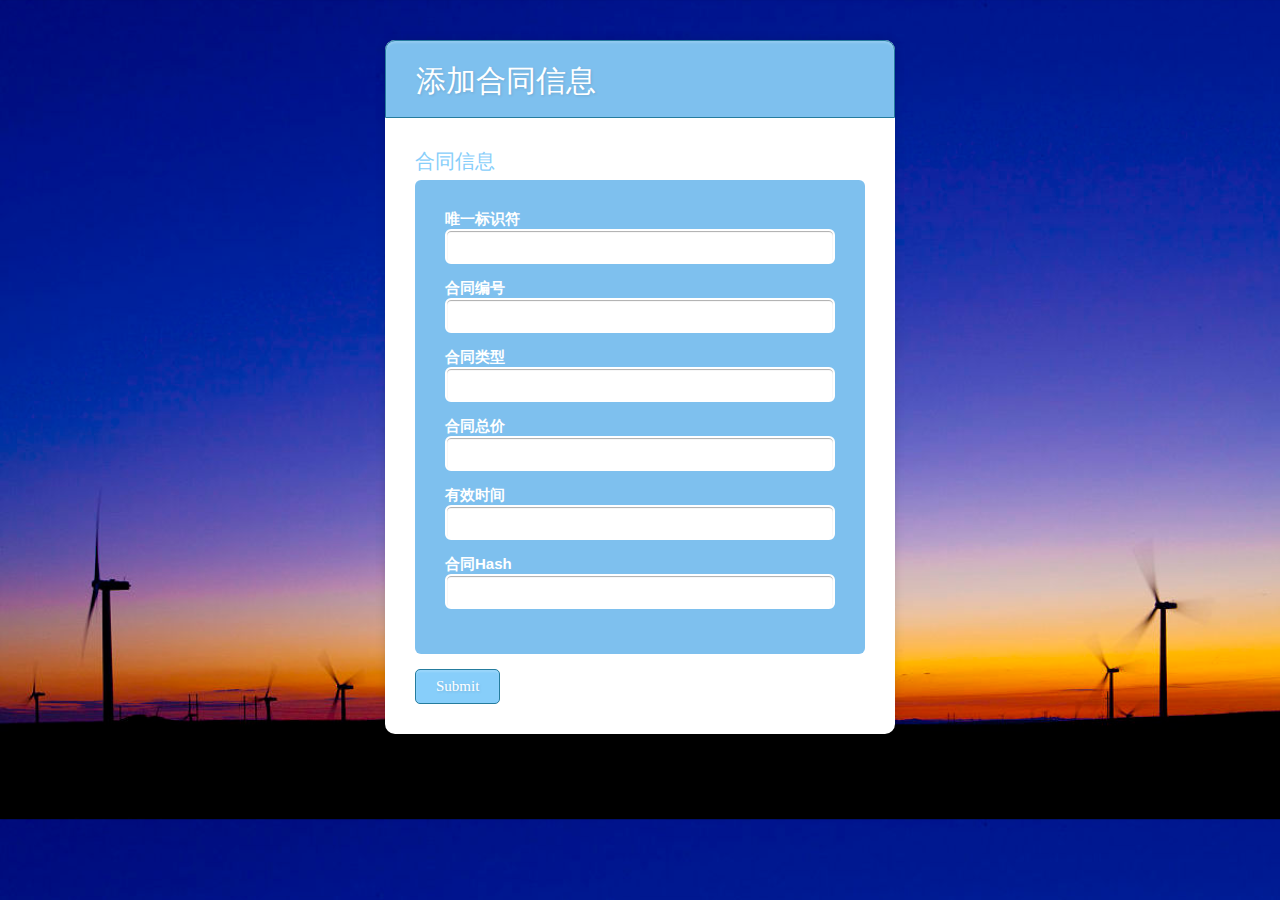
<file: Jedi/views/form_area.html>
<!DOCTYPE HTML>
<html>
<head>
    <meta http-equiv="Content-Type" content="text/html; charset=utf-8">
    <title>Form Style 10</title>
    <style type="text/css">
        body {
            background-image: url("../static/css/transit_form.jpg");
            background-size: cover;
        }

        .form-wrapper {
            width: 490px;
            padding: 8px;
            margin: 50px auto;
            overflow: hidden;
            border-width: 1px;
            border-style: solid;
            border-color: #dedede #bababa #aaa #bababa;
            box-shadow: 0 3px 3px rgba(255, 255, 255, .1), 0 3px 0 #bbb, 0 4px 0 #aaa, 0 5px 5px #444;
            border-radius: 10px;
            background-color: #f6f6f6;
            background-image: linear-gradient(top, #f6f6f6, #eae8e8);
        }

        .form-wrapper #search {
            width: 330px;
            height: 21px;
            padding: 10px 5px;
            float: left;
            font: bold 16px 'lucida sans', 'trebuchet MS', 'Tahoma';
            border: 1px solid #ccc;
            box-shadow: 0 1px 1px #ddd inset, 0 1px 0 #fff;
            border-radius: 3px;
        }

        .form-wrapper #search:focus {
            outline: 0;
            border-color: #aaa;
            box-shadow: 0 1px 1px #bbb inset;
        }

        .form-wrapper #search::-webkit-input-placeholder {
            color: #999;
            font-weight: normal;
        }

        .form-wrapper #search:-moz-placeholder {
            color: #999;
            font-weight: normal;
        }

        .form-wrapper #search:-ms-input-placeholder {
            color: #999;
            font-weight: normal;
        }

        .form-wrapper #submit {
            float: right;
            border: 1px solid #00748f;
            height: 42px;
            width: 100px;
            padding: 0;
            cursor: pointer;
            font: bold 15px Arial, Helvetica;
            color: #fafafa;
            text-transform: uppercase;
            background-color: #7ec0ee;
            background-image: linear-gradient(top, #31b2c3, #0483a0);
            -moz-border-radius: 3px;
            -webkit-border-radius: 3px;
            border-radius: 3px;
            text-shadow: 0 1px 0 rgba(0, 0, 0, .3);
            box-shadow: 0 1px 0 rgba(255, 255, 255, 0.3) inset, 0 1px 0 #fff;
        }

        .form-wrapper #submit:hover,
        .form-wrapper #submit:focus {
            background-color: #31b2c3;
            background-image: linear-gradient(top, #0483a0, #31b2c3);
        }

        .form-wrapper #submit:active {
            outline: 0;
            box-shadow: 0 1px 4px rgba(0, 0, 0, 0.5) inset;
        }

        .form-wrapper #submit::-moz-focus-inner {
            border: 0;
        }

        .form-style-10 {
            max-width: 450px;
            padding: 30px;
            margin: 40px auto;
            background: #FFF;
            border-radius: 10px;
            -webkit-border-radius: 10px;
            -moz-border-radius: 10px;
            box-shadow: 0px 0px 10px rgba(0, 0, 0, 0.13);
            -moz-box-shadow: 0px 0px 10px rgba(0, 0, 0, 0.13);
            -webkit-box-shadow: 0px 0px 10px rgba(0, 0, 0, 0.13);
        }

        .form-style-10 .inner-wrap {
            padding: 30px;
            background: #7ec0ee;
            border-radius: 6px;
            margin-bottom: 15px;
        }

        .form-style-10 h1 {
            background: #7ec0ee;
            padding: 20px 30px 15px 30px;
            margin: -30px -30px 30px -30px;
            border-radius: 10px 10px 0 0;
            -webkit-border-radius: 10px 10px 0 0;
            -moz-border-radius: 10px 10px 0 0;
            color: #fff;
            text-shadow: 1px 1px 3px rgba(0, 0, 0, 0.12);
            font: normal 30px 'Bitter', serif;
            -moz-box-shadow: inset 0px 2px 2px 0px rgba(255, 255, 255, 0.17);
            -webkit-box-shadow: inset 0px 2px 2px 0px rgba(255, 255, 255, 0.17);
            box-shadow: inset 0px 2px 2px 0px rgba(255, 255, 255, 0.17);
            border: 1px solid #257C9E;
        }

        .form-style-10 h1 > span {
            display: block;
            margin-top: 2px;
            font: 13px Arial, Helvetica, sans-serif;
        }

        .form-style-10 label {
            display: block;
            font: bold 15px Arial, Helvetica;
            color: #fff;
            margin-bottom: 15px;
        }

        .form-style-10 input[type="text"],
        .form-style-10 input[type="date"],
        .form-style-10 input[type="datetime"],
        .form-style-10 input[type="email"],
        .form-style-10 input[type="number"],
        .form-style-10 input[type="search"],
        .form-style-10 input[type="time"],
        .form-style-10 input[type="url"],
        .form-style-10 input[type="password"],
        .form-style-10 textarea,
        .form-style-10 select {
            display: block;
            box-sizing: border-box;
            -webkit-box-sizing: border-box;
            -moz-box-sizing: border-box;
            width: 100%;
            padding: 8px;
            border-radius: 6px;
            -webkit-border-radius: 6px;
            -moz-border-radius: 6px;
            border: 2px solid #fff;
            box-shadow: inset 0px 1px 1px rgba(0, 0, 0, 0.33);
            -moz-box-shadow: inset 0px 1px 1px rgba(0, 0, 0, 0.33);
            -webkit-box-shadow: inset 0px 1px 1px rgba(0, 0, 0, 0.33);
        }

        .form-style-10 .section {
            font: normal 20px 'Bitter', serif;
            color: #87cefa;
            margin-bottom: 5px;
        }

        .form-style-10 input[type="button"],
        .form-style-10 input[type="submit"] {
            background: #87cefa;
            padding: 8px 20px 8px 20px;
            border-radius: 5px;
            -webkit-border-radius: 5px;
            -moz-border-radius: 5px;
            color: #fff;
            text-shadow: 1px 1px 3px rgba(0, 0, 0, 0.12);
            font: normal 30px 'Bitter', serif;
            -moz-box-shadow: inset 0px 2px 2px 0px rgba(255, 255, 255, 0.17);
            -webkit-box-shadow: inset 0px 2px 2px 0px rgba(255, 255, 255, 0.17);
            box-shadow: inset 0px 2px 2px 0px rgba(255, 255, 255, 0.17);
            border: 1px solid #257C9E;
            font-size: 15px;
        }

        .form-style-10 input[type="button"]:hover,
        .form-style-10 input[type="submit"]:hover {
            background: #2A6881;
            -moz-box-shadow: inset 0px 2px 2px 0px rgba(255, 255, 255, 0.28);
            -webkit-box-shadow: inset 0px 2px 2px 0px rgba(255, 255, 255, 0.28);
            box-shadow: inset 0px 2px 2px 0px rgba(255, 255, 255, 0.28);
        }
    </style>
</head>

<body>
<div class="form-style-10">
    <h1>添加合同信息</h1>
    <form method="get" action="form_area" novalidate>
        <div class="section">合同信息</div>
        <div class="inner-wrap">
            <label>唯一标识符<input type="text" name="rentingID"/></label>
            <label>合同编号<input type="text" name="sqbh"/></label>
            <label>合同类型<input type="text" name="sqdz"/></label>
            <label>合同总价<input type="text" name="sqwlbh"/></label>
            <label>有效时间<input type="text" name="sqmjxm"/></label>
            <label>合同Hash<input type="text" name="sqmjgh"/></label>
        </div>
        <div class="button-section">
            <input type="submit" name="Sign Up"/>
        </div>
    </form>
</div>

</body>
</html>
</file>
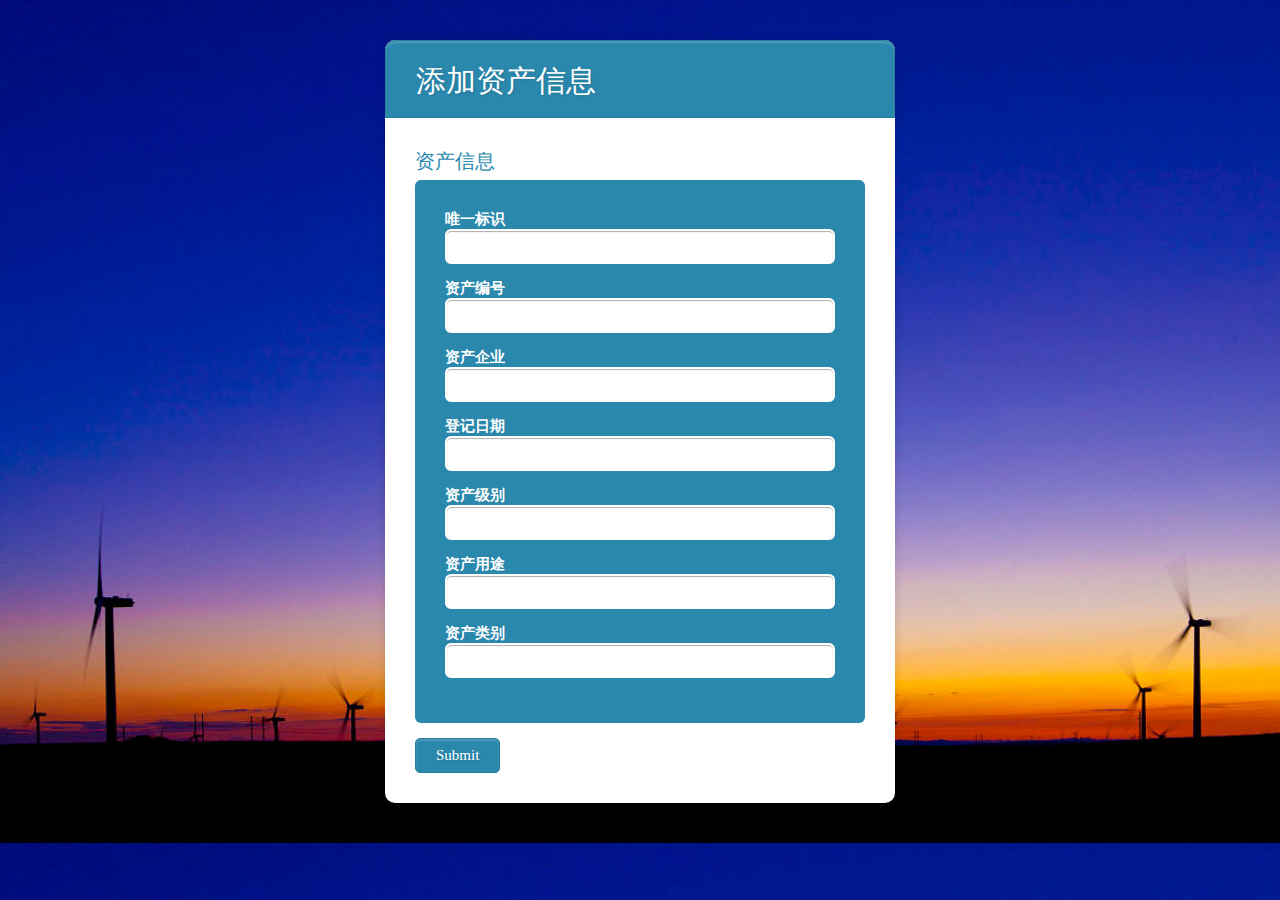
<file: Jedi/views/form_house.html>
<!DOCTYPE HTML>
<html>
<head>
    <meta http-equiv="Content-Type" content="text/html; charset=utf-8">
    <title>Form Style 10</title>

    <style type="text/css">
        body{
            background-image: url("../static/css/business_search.jpg");
            background-size: cover;
        }
        .form-style-10{
            max-width:450px;
            padding:30px;
            margin:40px auto;
            background: #FFF;
            border-radius: 10px;
            -webkit-border-radius:10px;
            -moz-border-radius: 10px;
            box-shadow: 0px 0px 10px rgba(0, 0, 0, 0.13);
            -moz-box-shadow: 0px 0px 10px rgba(0, 0, 0, 0.13);
            -webkit-box-shadow: 0px 0px 10px rgba(0, 0, 0, 0.13);
        }
        .form-style-10 .inner-wrap{
            padding: 30px;
            background: #2A88AD;
            border-radius: 6px;
            margin-bottom: 15px;
        }
        .form-style-10 h1{
            background: #2A88AD;
            padding: 20px 30px 15px 30px;
            margin: -30px -30px 30px -30px;
            border-radius: 10px 10px 0 0;
            -webkit-border-radius: 10px 10px 0 0;
            -moz-border-radius: 10px 10px 0 0;
            color: #fff;
            text-shadow: 1px 1px 3px rgba(0, 0, 0, 0.12);
            font: normal 30px 'Bitter', serif;
            -moz-box-shadow: inset 0px 2px 2px 0px rgba(255, 255, 255, 0.17);
            -webkit-box-shadow: inset 0px 2px 2px 0px rgba(255, 255, 255, 0.17);
            box-shadow: inset 0px 2px 2px 0px rgba(255, 255, 255, 0.17);
            border: 1px solid #257C9E;
        }
        .form-style-10 h1 > span{
            display: block;
            margin-top: 2px;
            font: 13px Arial, Helvetica, sans-serif;
        }
        .form-style-10 label{
            display: block;
            font: bold 15px Arial, Helvetica;
            color: #fff;
            margin-bottom: 15px;
        }
        .form-style-10 input[type="text"],
        .form-style-10 input[type="date"],
        .form-style-10 input[type="datetime"],
        .form-style-10 input[type="email"],
        .form-style-10 input[type="number"],
        .form-style-10 input[type="search"],
        .form-style-10 input[type="time"],
        .form-style-10 input[type="url"],
        .form-style-10 input[type="password"],
        .form-style-10 textarea,
        .form-style-10 select {
            display: block;
            box-sizing: border-box;
            -webkit-box-sizing: border-box;
            -moz-box-sizing: border-box;
            width: 100%;
            padding: 8px;
            border-radius: 6px;
            -webkit-border-radius:6px;
            -moz-border-radius:6px;
            border: 2px solid #fff;
            box-shadow: inset 0px 1px 1px rgba(0, 0, 0, 0.33);
            -moz-box-shadow: inset 0px 1px 1px rgba(0, 0, 0, 0.33);
            -webkit-box-shadow: inset 0px 1px 1px rgba(0, 0, 0, 0.33);
        }

        .form-style-10 .section{
            font: normal 20px 'Bitter', serif;
            color: #2A88AD;
            margin-bottom: 5px;
        }
        .form-style-10 input[type="button"],
        .form-style-10 input[type="submit"]{
            background: #2A88AD;
            padding: 8px 20px 8px 20px;
            border-radius: 5px;
            -webkit-border-radius: 5px;
            -moz-border-radius: 5px;
            color: #fff;
            text-shadow: 1px 1px 3px rgba(0, 0, 0, 0.12);
            font: normal 30px 'Bitter', serif;
            -moz-box-shadow: inset 0px 2px 2px 0px rgba(255, 255, 255, 0.17);
            -webkit-box-shadow: inset 0px 2px 2px 0px rgba(255, 255, 255, 0.17);
            box-shadow: inset 0px 2px 2px 0px rgba(255, 255, 255, 0.17);
            border: 1px solid #257C9E;
            font-size: 15px;
        }
        .form-style-10 input[type="button"]:hover,
        .form-style-10 input[type="submit"]:hover{
            background: #2A6881;
            -moz-box-shadow: inset 0px 2px 2px 0px rgba(255, 255, 255, 0.28);
            -webkit-box-shadow: inset 0px 2px 2px 0px rgba(255, 255, 255, 0.28);
            box-shadow: inset 0px 2px 2px 0px rgba(255, 255, 255, 0.28);
        }
    </style>
</head>

<body>

<div class="form-style-10">
    <h1>添加资产信息</h1>
    <form method="get" action="form_house">
        <div class="section">资产信息</div>
        <div class="inner-wrap">
            <label>唯一标识 <input type="text" name="rentingID" /></label>
            <label>资产编号 <input type="text" name="fczbh" /></label>
            <label>资产企业 <input type="text" name="fzxm" /></label>
            <label>登记日期 <input type="text" name="djrq" /></label>
            <label>资产级别 <input type="text" name="zfmj" /></label>
            <label>资产用途 <input type="text" name="fwsjyt" /></label>
            <label>资产类别 <input type="text" name="sfdy" /></label>

        </div>
        <div class="button-section">
            <input type="submit" name="提交" onclick="window.location='/';"/>
        </div>
    </form>
</div>

</body>
</html>
</file>
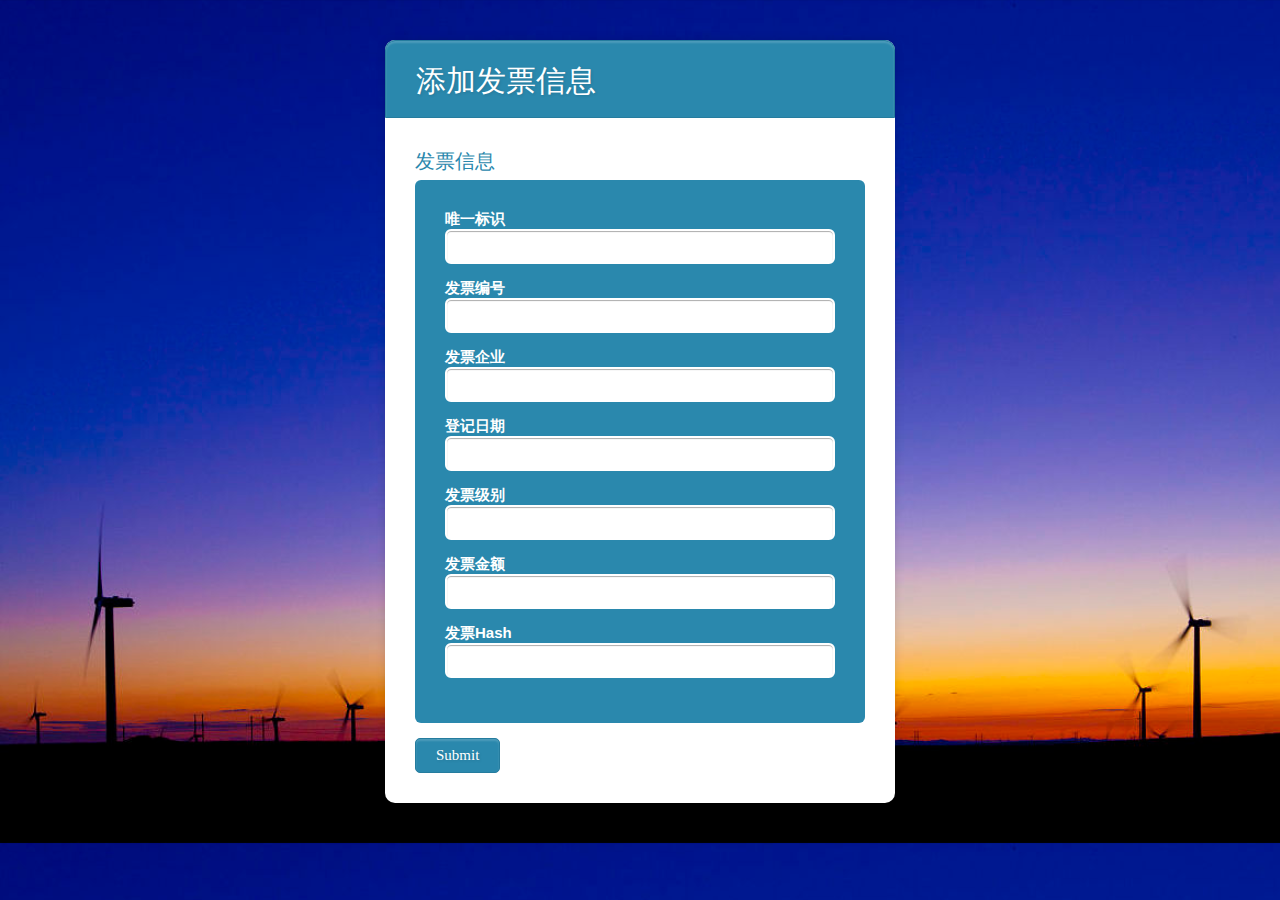
<file: Jedi/views/form_orderer.html>
<!DOCTYPE HTML>
<html>
<head>
    <meta http-equiv="Content-Type" content="text/html; charset=utf-8">
    <title>Form Style 10</title>

    <style type="text/css">
        body{
            background-image: url("../static/css/business_search.jpg");
            background-size: cover;
        }
        .form-style-10{
            max-width:450px;
            padding:30px;
            margin:40px auto;
            background: #FFF;
            border-radius: 10px;
            -webkit-border-radius:10px;
            -moz-border-radius: 10px;
            box-shadow: 0px 0px 10px rgba(0, 0, 0, 0.13);
            -moz-box-shadow: 0px 0px 10px rgba(0, 0, 0, 0.13);
            -webkit-box-shadow: 0px 0px 10px rgba(0, 0, 0, 0.13);
        }
        .form-style-10 .inner-wrap{
            padding: 30px;
            background: #2A88AD;
            border-radius: 6px;
            margin-bottom: 15px;
        }
        .form-style-10 h1{
            background: #2A88AD;
            padding: 20px 30px 15px 30px;
            margin: -30px -30px 30px -30px;
            border-radius: 10px 10px 0 0;
            -webkit-border-radius: 10px 10px 0 0;
            -moz-border-radius: 10px 10px 0 0;
            color: #fff;
            text-shadow: 1px 1px 3px rgba(0, 0, 0, 0.12);
            font: normal 30px 'Bitter', serif;
            -moz-box-shadow: inset 0px 2px 2px 0px rgba(255, 255, 255, 0.17);
            -webkit-box-shadow: inset 0px 2px 2px 0px rgba(255, 255, 255, 0.17);
            box-shadow: inset 0px 2px 2px 0px rgba(255, 255, 255, 0.17);
            border: 1px solid #257C9E;
        }
        .form-style-10 h1 > span{
            display: block;
            margin-top: 2px;
            font: 13px Arial, Helvetica, sans-serif;
        }
        .form-style-10 label{
            display: block;
            font: bold 15px Arial, Helvetica;
            color: #fff;
            margin-bottom: 15px;
        }
        .form-style-10 input[type="text"],
        .form-style-10 input[type="date"],
        .form-style-10 input[type="datetime"],
        .form-style-10 input[type="email"],
        .form-style-10 input[type="number"],
        .form-style-10 input[type="search"],
        .form-style-10 input[type="time"],
        .form-style-10 input[type="url"],
        .form-style-10 input[type="password"],
        .form-style-10 textarea,
        .form-style-10 select {
            display: block;
            box-sizing: border-box;
            -webkit-box-sizing: border-box;
            -moz-box-sizing: border-box;
            width: 100%;
            padding: 8px;
            border-radius: 6px;
            -webkit-border-radius:6px;
            -moz-border-radius:6px;
            border: 2px solid #fff;
            box-shadow: inset 0px 1px 1px rgba(0, 0, 0, 0.33);
            -moz-box-shadow: inset 0px 1px 1px rgba(0, 0, 0, 0.33);
            -webkit-box-shadow: inset 0px 1px 1px rgba(0, 0, 0, 0.33);
        }

        .form-style-10 .section{
            font: normal 20px 'Bitter', serif;
            color: #2A88AD;
            margin-bottom: 5px;
        }
        .form-style-10 input[type="button"],
        .form-style-10 input[type="submit"]{
            background: #2A88AD;
            padding: 8px 20px 8px 20px;
            border-radius: 5px;
            -webkit-border-radius: 5px;
            -moz-border-radius: 5px;
            color: #fff;
            text-shadow: 1px 1px 3px rgba(0, 0, 0, 0.12);
            font: normal 30px 'Bitter', serif;
            -moz-box-shadow: inset 0px 2px 2px 0px rgba(255, 255, 255, 0.17);
            -webkit-box-shadow: inset 0px 2px 2px 0px rgba(255, 255, 255, 0.17);
            box-shadow: inset 0px 2px 2px 0px rgba(255, 255, 255, 0.17);
            border: 1px solid #257C9E;
            font-size: 15px;
        }
        .form-style-10 input[type="button"]:hover,
        .form-style-10 input[type="submit"]:hover{
            background: #2A6881;
            -moz-box-shadow: inset 0px 2px 2px 0px rgba(255, 255, 255, 0.28);
            -webkit-box-shadow: inset 0px 2px 2px 0px rgba(255, 255, 255, 0.28);
            box-shadow: inset 0px 2px 2px 0px rgba(255, 255, 255, 0.28);
        }
    </style>
</head>

<body>

<div class="form-style-10">
    <h1>添加发票信息</h1>
    <form method="get" action="form_house">
        <div class="section">发票信息</div>
        <div class="inner-wrap">
            <label>唯一标识 <input type="text" name="rentingID" /></label>
            <label>发票编号 <input type="text" name="fczbh" /></label>
            <label>发票企业 <input type="text" name="fzxm" /></label>
            <label>登记日期 <input type="text" name="djrq" /></label>
            <label>发票级别 <input type="text" name="zfmj" /></label>
            <label>发票金额 <input type="text" name="fwsjyt" /></label>
            <label>发票Hash <input type="text" name="sfdy" /></label>

        </div>
        <div class="button-section">
            <input type="submit" name="提交" onclick="window.location='/';"/>
        </div>
    </form>
</div>

</body>
</html>
</file>
